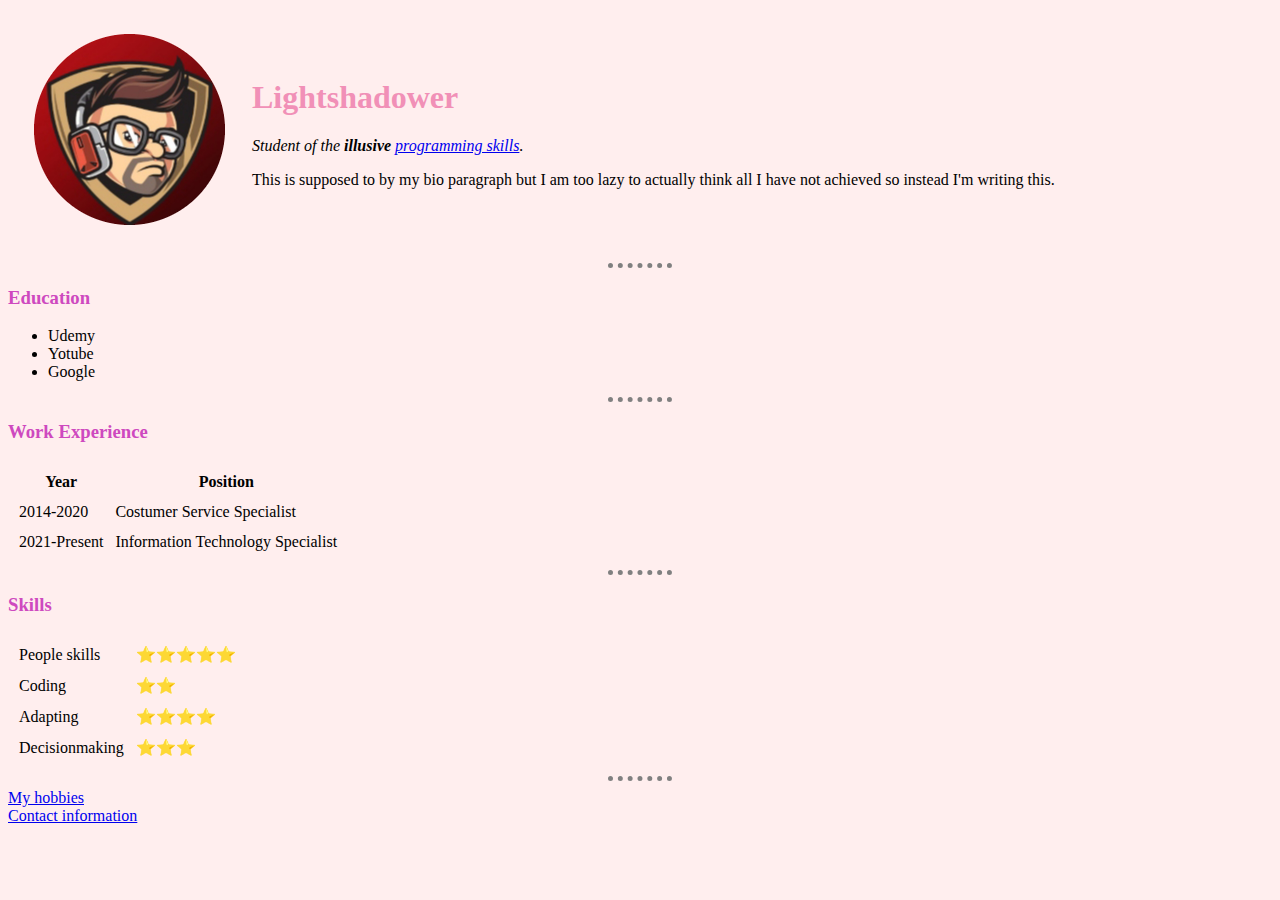
<file: index.html>
<!DOCTYPE html>
<html lang="en" dir="ltr">

<head>
  <meta charset="utf-8">
  <title>Light's personal site :)</title>
  <link rel="stylesheet" href="css/styles.css">
</head>

<body>
  <table cellspacing="25">
    <tr>
      <td><img src="images\lightshadower-circle.png" alt="Light's profile picture"></td>
      <td>
        <h1>Lightshadower</h1>
        <p><em>Student of the <strong>illusive</strong> <a href="https://www.udemy.com/course/the-complete-web-development-bootcamp">programming skills</a>.</em></p>
        <p>This is supposed to by my bio paragraph but I am too lazy to actually think all I have not achieved so instead I'm writing this.</p>
      </td>
    </tr>
  </table>

  <hr>

  <h3>Education</h3>
  <ul>
    <li>Udemy</li>
    <li>Yotube</li>
    <li>Google</li>
  </ul>

  <hr>

  <h3>Work Experience</h3>
  <table cellspacing="10">
    <thead>
      <th>Year</th>
      <th>Position</th>
    </thead>
    <tbody>
      <tr>
        <td>2014-2020</td>
        <td>Costumer Service Specialist</td>
      </tr>
      <tr>
        <td>2021-Present</td>
        <td>Information Technology Specialist</td>
      </tr>
    </tbody>
  </table>

  <hr>

  <h3>Skills</h3>
  <table cellspacing="10">
    <tr>
      <td>People skills</td>
      <td>&#11088;&#11088;&#11088;&#11088;&#11088;</td>
    </tr>
    <tr>
      <td>Coding</td>
      <td>&#11088;&#11088;</td>
    </tr>
    <tr>
      <td>Adapting</td>
      <td>&#11088;&#11088;&#11088;&#11088;</td>
    </tr>
    <tr>
      <td>Decisionmaking</td>
      <td>&#11088;&#11088;&#11088;</td>
    </tr>
  </table>

  <hr>

  <a href="hobbies.html">My hobbies</a>
  <br>
  <a href="contact information.html">Contact information</a>
</body>

</html>
</file>
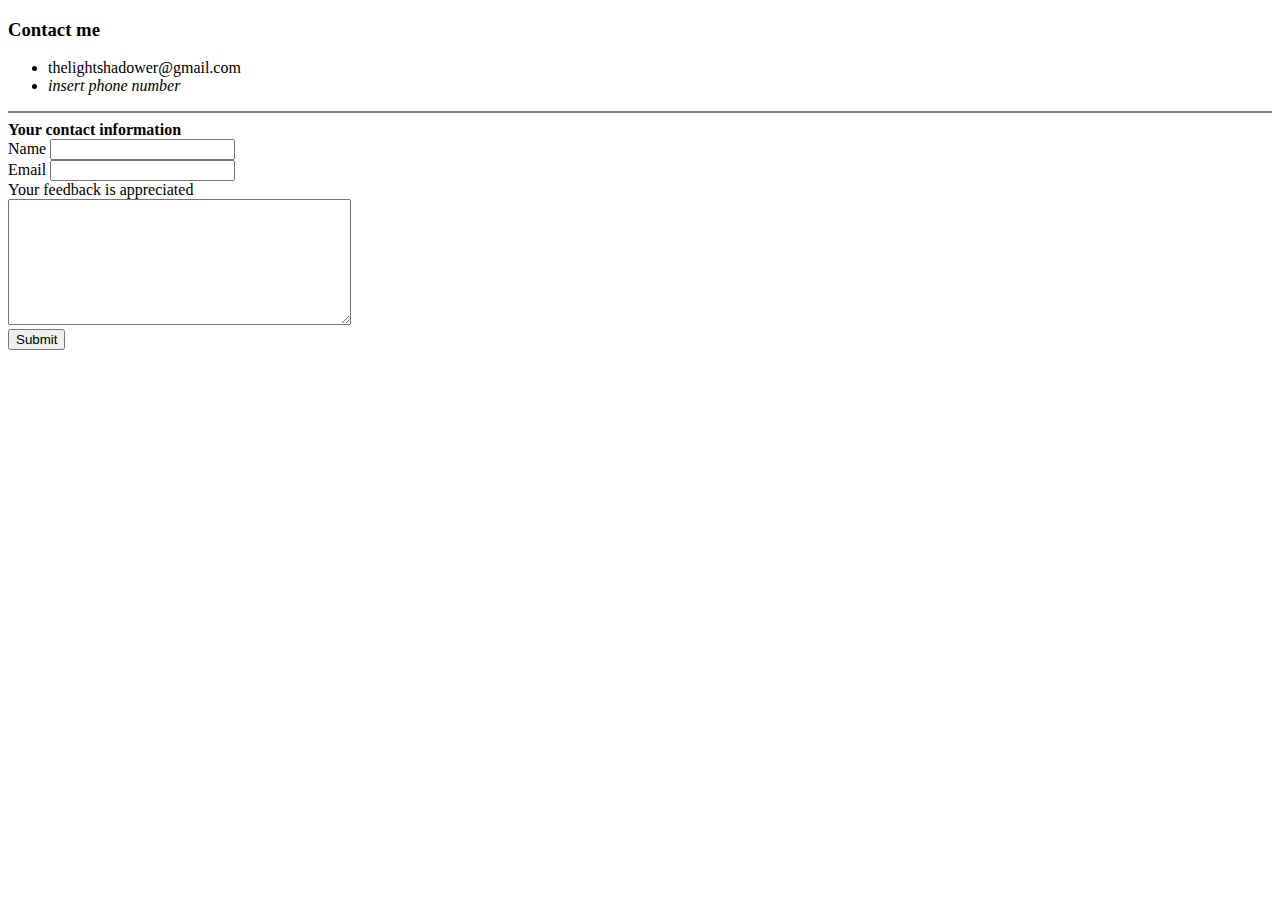
<file: Contact information.html>
<!DOCTYPE html>
<html lang="en" dir="ltr">

<head>
  <meta charset="utf-8">
  <title>Contact me</title>
</head>

<body>
  <h3>Contact me</h3>
  <ul>
    <li>thelightshadower@gmail.com</li>
    <li><em>insert phone number</em></li>
  </ul>
  <hr noshade>

  <form action="mailto:thelightshadower@gmail.com" method="post" enctype="text/plain">
    <label><b>Your contact information</b></label>
    <br>
    <label>Name
      <input type="text" name="Name" value="">
    </label>
    <br>
    <label>Email
      <input type="email" name="Email" value="">
    </label>
    <br>
    <label>Your feedback is appreciated</label>
    <br>
    <textarea name="Your feedback" rows="8" cols="40"></textarea>
    <br>
    <input type="submit" name="" value="Submit">
  </form>

</body>

</html>
</file>
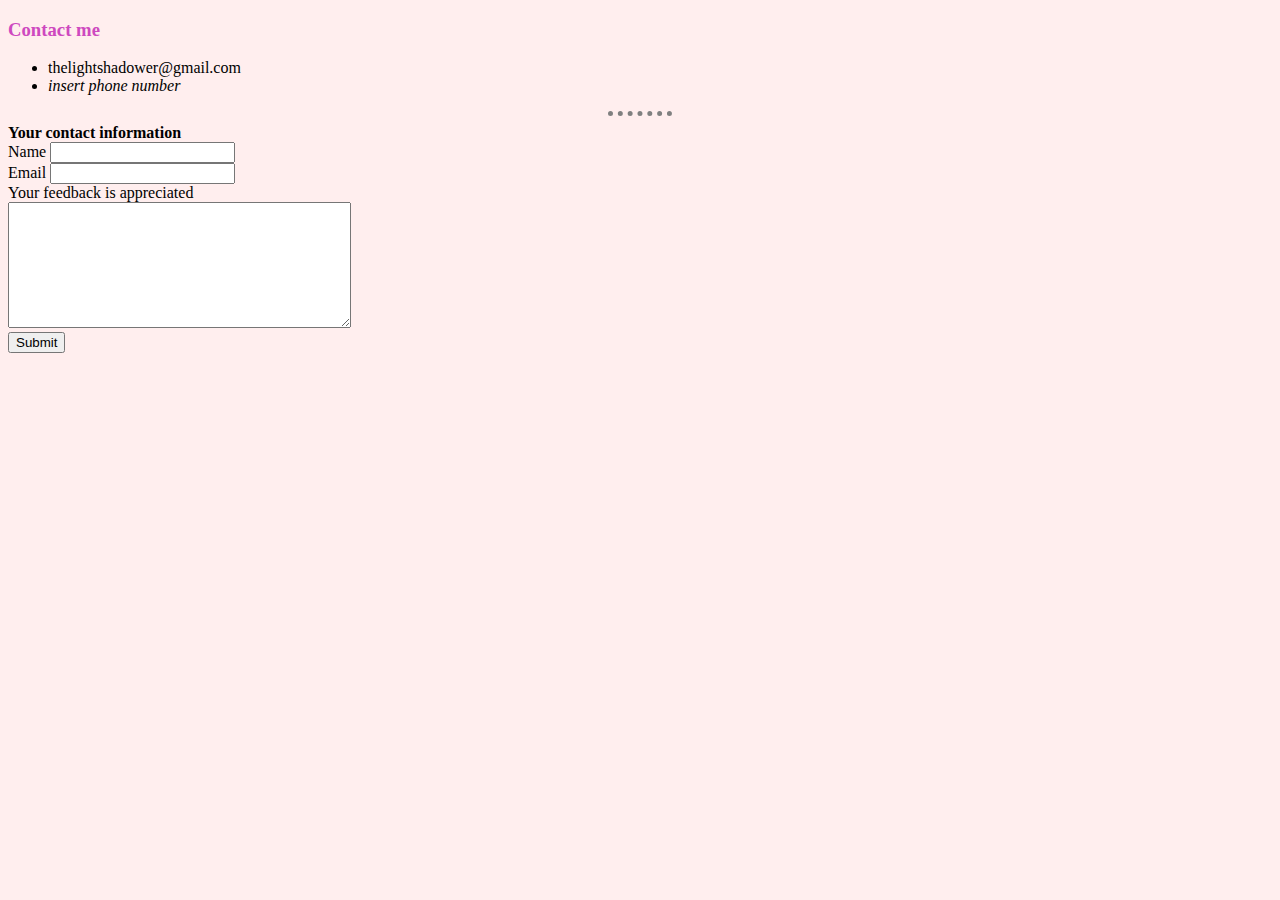
<file: contact information.html>
<!DOCTYPE html>
<html lang="en" dir="ltr">

<head>
  <meta charset="utf-8">
  <title>Contact me</title>
  <link rel="stylesheet" href="css/styles.css">
</head>

<body>
  <h3>Contact me</h3>
  <ul>
    <li>thelightshadower@gmail.com</li>
    <li><em>insert phone number</em></li>
  </ul>
  <hr>

  <form action="mailto:thelightshadower@gmail.com" method="post" enctype="text/plain">
    <label><b>Your contact information</b></label>
    <br>
    <label>Name
      <input type="text" name="Name" value="">
    </label>
    <br>
    <label>Email
      <input type="email" name="Email" value="">
    </label>
    <br>
    <label>Your feedback is appreciated</label>
    <br>
    <textarea name="Your feedback" rows="8" cols="40"></textarea>
    <br>
    <input type="submit" name="" value="Submit">
  </form>

</body>

</html>
</file>
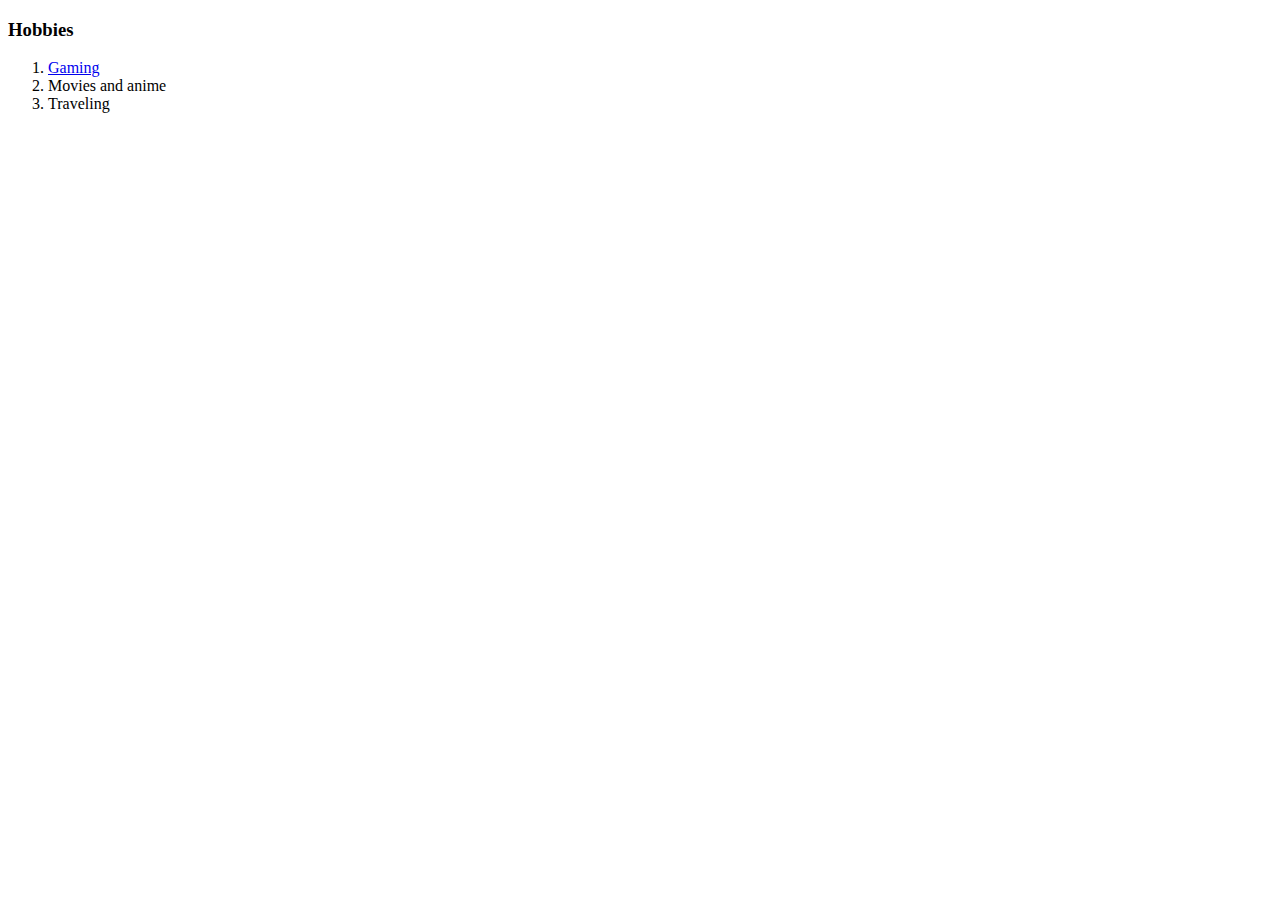
<file: Hobbies.html>
<!DOCTYPE html>
<html lang="en" dir="ltr">

<head>
  <meta charset="utf-8">
  <title>My hobbies</title>
</head>

<body>
  <h3>Hobbies</h3>
  <ol>
    <li><a href="https://www.youtube.com/channel/UCOxdYM54mqfHnQnfzmxvGLQ">Gaming</a></li>
    <li>Movies and anime</li>
    <li>Traveling</li>
  </ol>
</body>

</html>
</file>
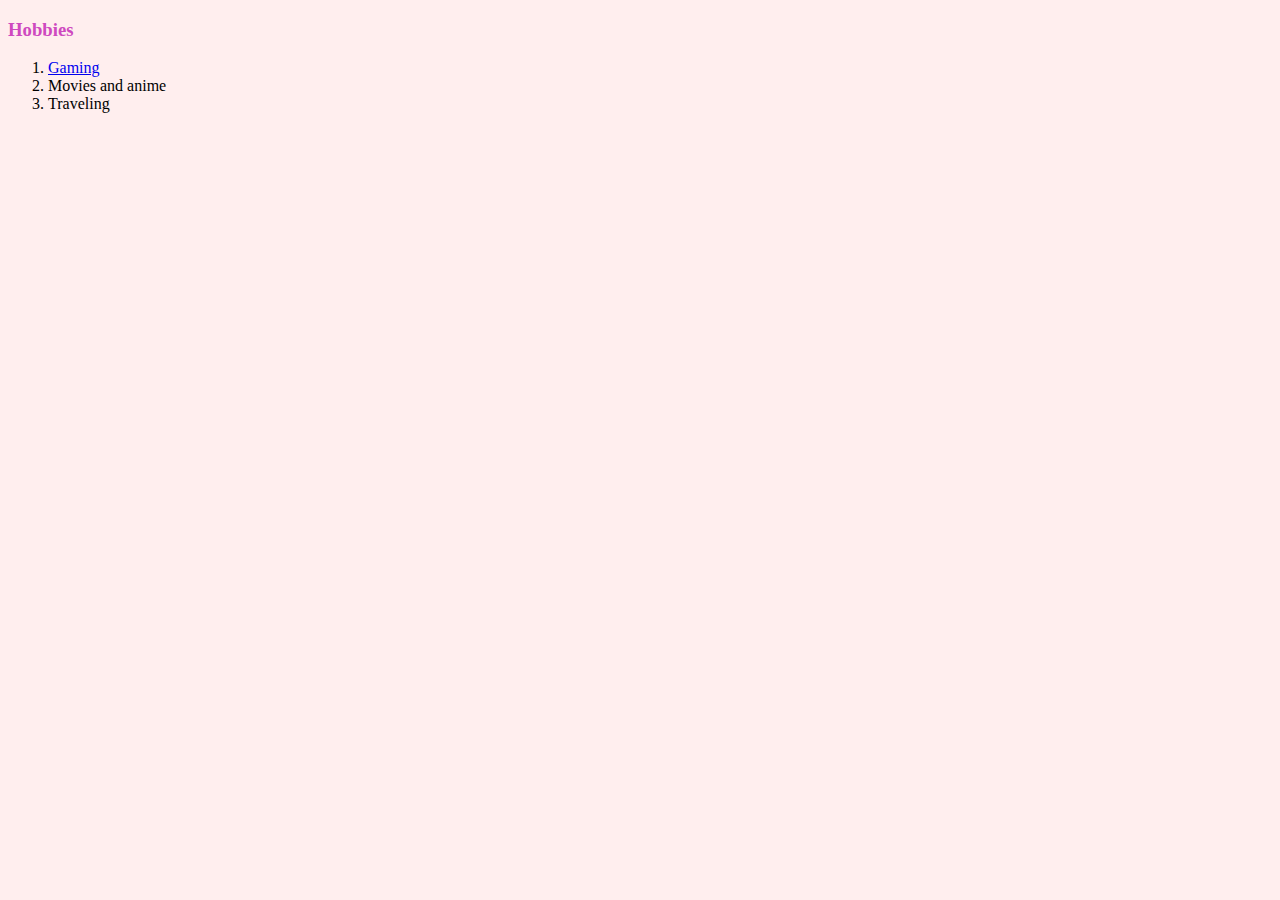
<file: hobbies.html>
<!DOCTYPE html>
<html lang="en" dir="ltr">

<head>
  <meta charset="utf-8">
  <title>My hobbies</title>
  <link rel="stylesheet" href="css/styles.css">
</head>

<body>
  <h3>Hobbies</h3>
  <ol>
    <li><a href="https://www.youtube.com/channel/UCOxdYM54mqfHnQnfzmxvGLQ">Gaming</a></li>
    <li>Movies and anime</li>
    <li>Traveling</li>
  </ol>
</body>

</html>
</file>
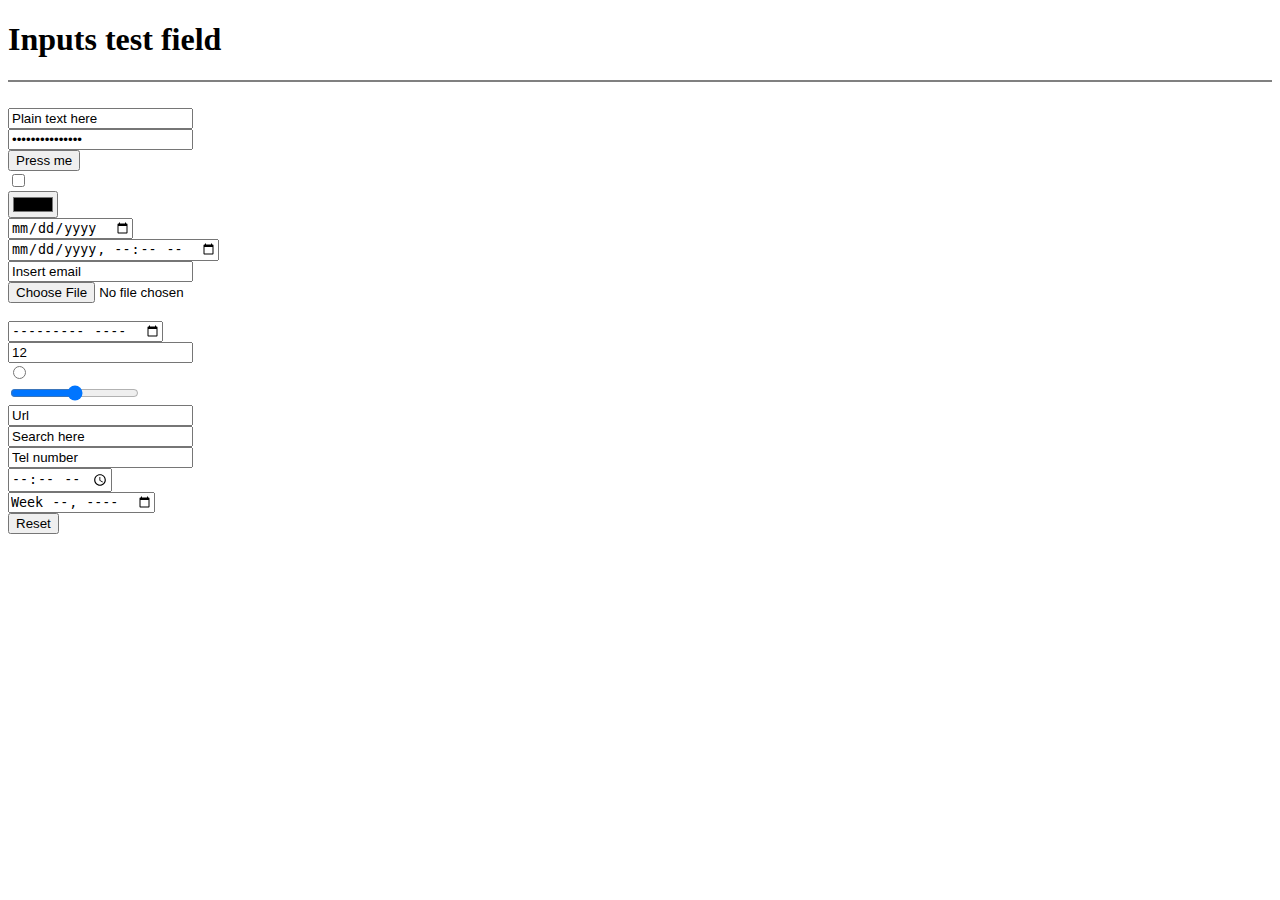
<file: inputs.html>
<!DOCTYPE html>
<html lang="en" dir="ltr">

<head>
  <meta charset="utf-8">
  <title>Inputs</title>
</head>

<body>
  <h1>Inputs test field</h1>
  <hr noshade>
  <form class="" action="index.html" method="post">
    <br>
    <input type="text" name="" value="Plain text here">
    <br>
    <input type="password" name="" value="Insert password">
    <br>
    <input type="button" name="" value="Press me">
    <br>
    <input type="checkbox" name="" value="">
    <br>
    <input type="color" name="" value="">
    <br>
    <input type="date" name="" value="">
    <br>
    <input type="datetime-local" name="" value="">
    <br>
    <input type="email" name="" value="Insert email">
    <br>
    <input type="file" name="" value="">
    <br>
    <input type="hidden" name="" value="">
    <br>
    <input type="month" name="" value="">
    <br>
    <input type="number" name="" value="12">
    <br>
    <input type="radio" name="" value="">
    <br>
    <input type="range" name="" value="">
    <br>
    <input type="url" name="" value="Url">
    <br>
    <input type="search" name="" value="Search here">
    <br>
    <input type="tel" name="" value="Tel number">
    <br>
    <input type="time" name="" value="">
    <br>
    <input type="week" name="" value="">
    <br>
    <input type="reset" name="" value="Reset">


  </form>
</body>

</html>
</file>
<file: css/styles.css>
body {
  background-color: #FFEEEE;
}

hr {
  border-style: none;
  border-top-style: dotted;
  border-color: grey;
  border-width: 5px;
  width: 5%;
}

h1 {
  color: #F190B7;
}
h3 {
    color: #CE49BF;
}
</file>
